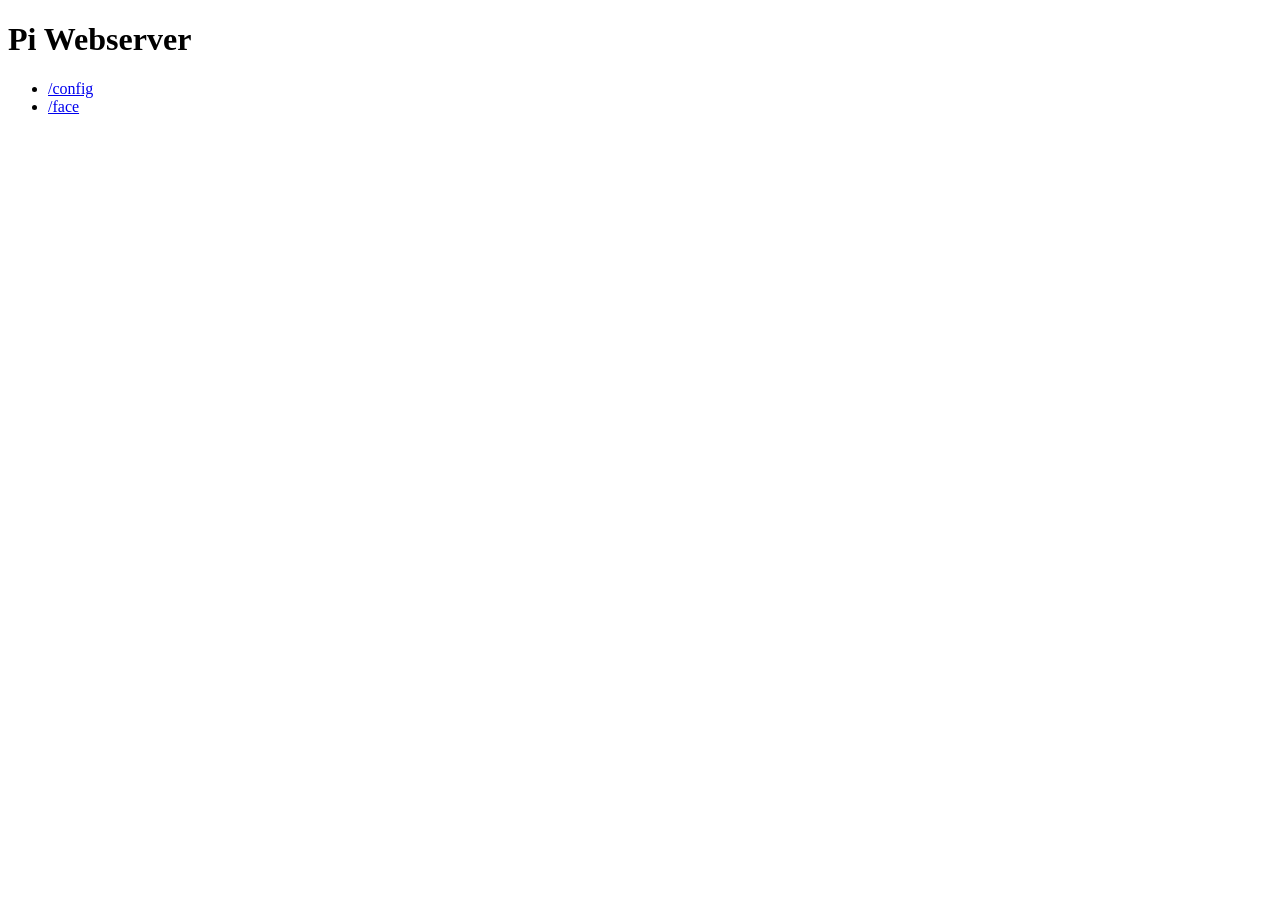
<file: webserver/templates/index.html>
<!doctype html>
<html>
	<head>
		<meta charset="utf-8" />
		<title>Pi Webserver</title>
	</head>
	<body>
		<h1>Pi Webserver</h1>
		<ul>
			<li><a href="/config">/config</a></li>
			<li><a href="/face">/face</a></li>
		</ul>
	</body>
</html>
</file>
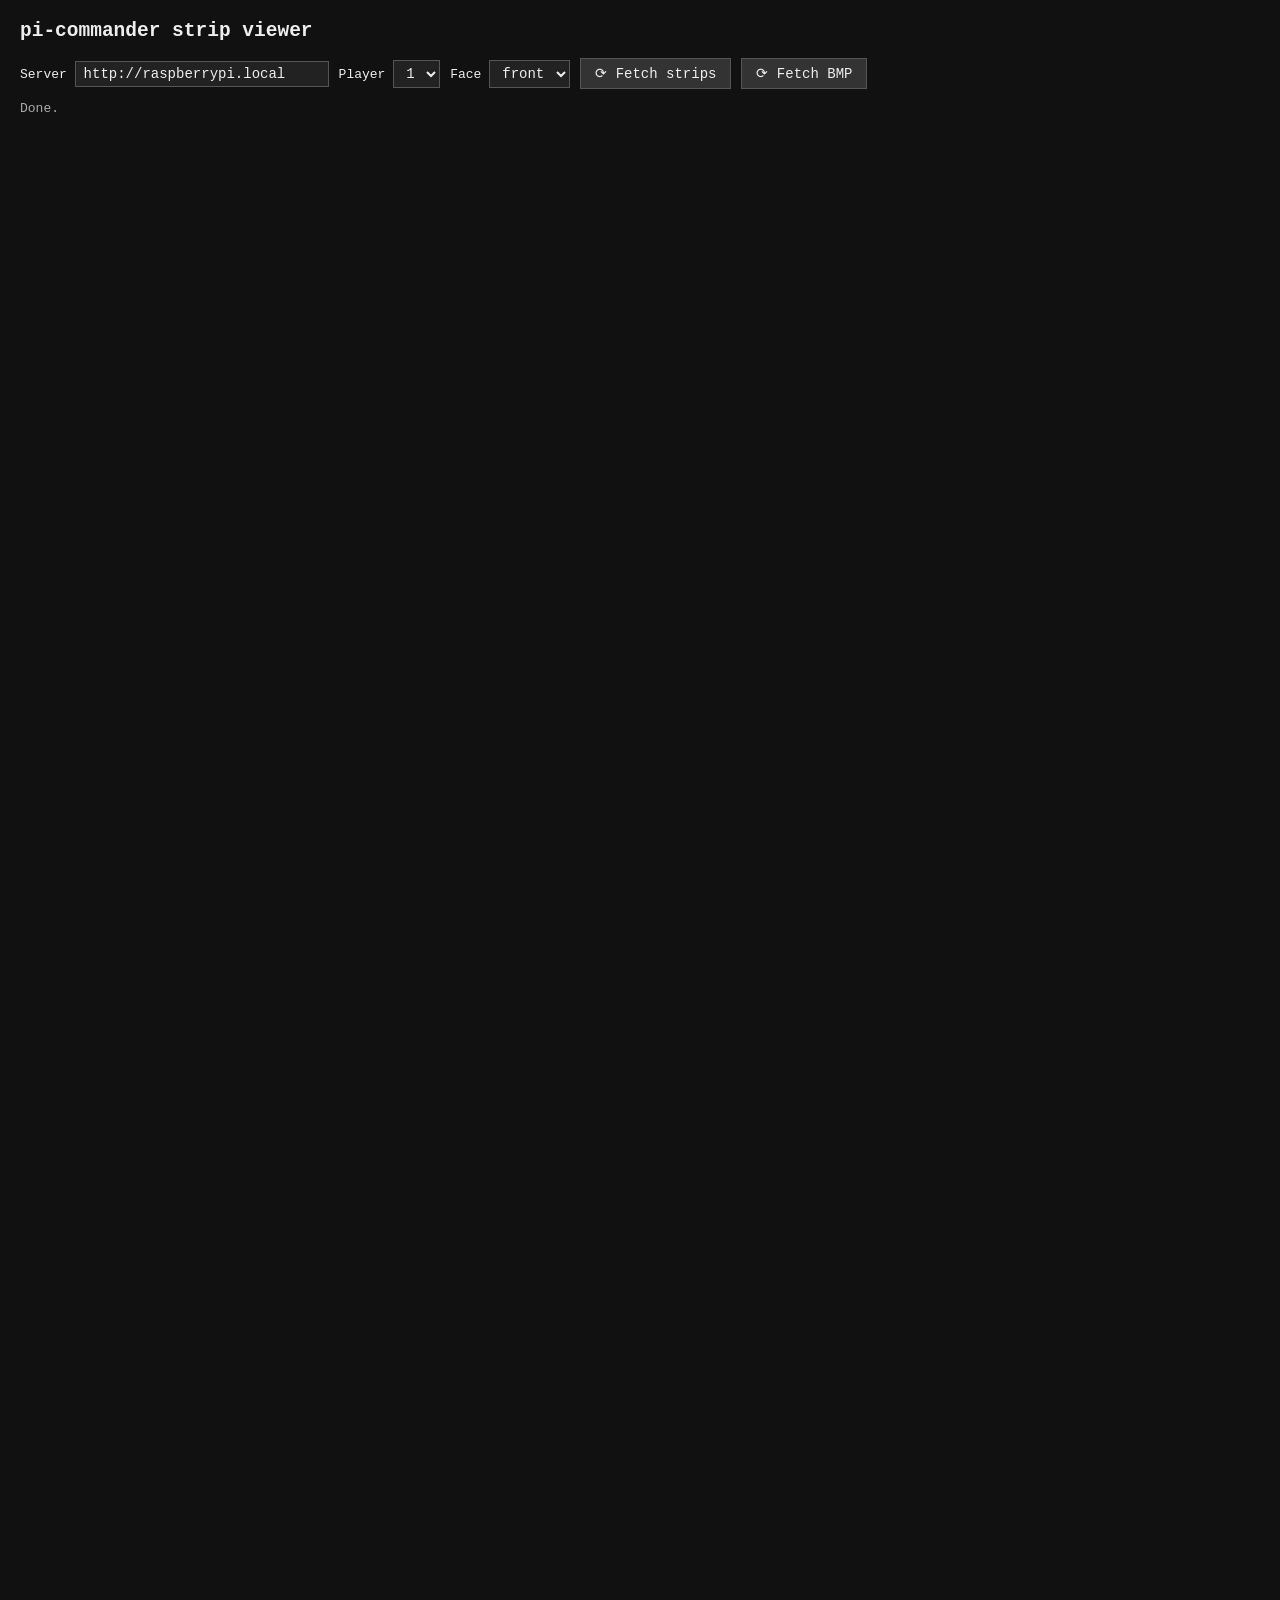
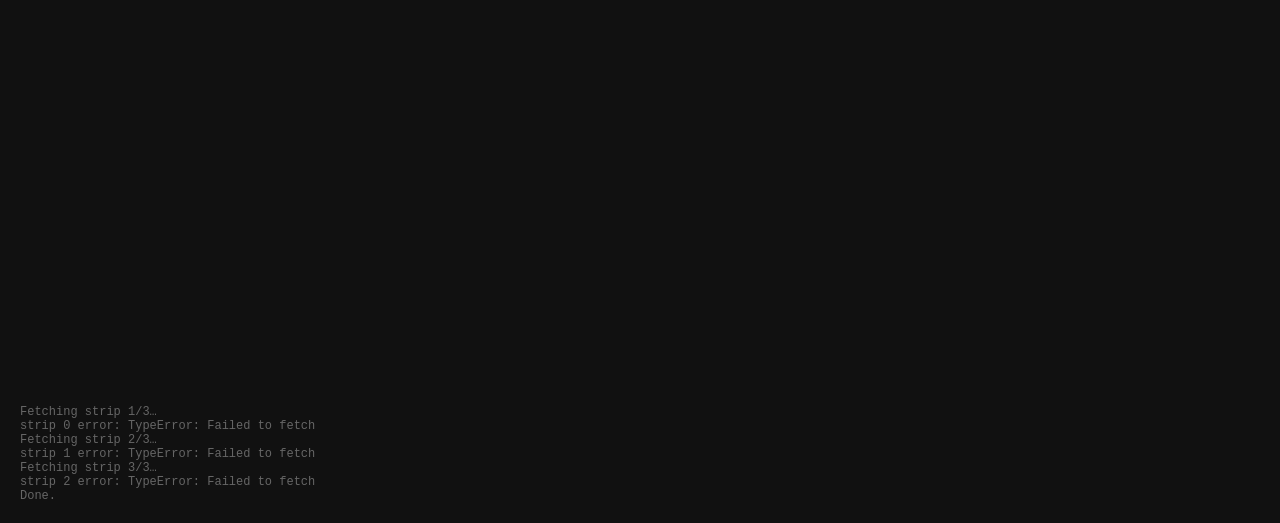
<file: pico/strip_viewer.html>
<!DOCTYPE html>
<html lang="en">
<head>
  <meta charset="UTF-8">
  <title>pi-commander strip viewer</title>
  <style>
    body { background: #111; color: #eee; font-family: monospace; margin: 20px; }
    #controls { margin-bottom: 12px; display: flex; gap: 10px; align-items: center; flex-wrap: wrap; }
    button { background: #333; color: #eee; border: 1px solid #555; padding: 6px 14px;
             cursor: pointer; font-family: monospace; font-size: 14px; }
    button:hover { background: #555; }
    button.active { background: #226; border-color: #66f; }
    select, input { background: #222; color: #eee; border: 1px solid #555;
                    padding: 4px 8px; font-family: monospace; font-size: 14px; }
    #status { margin-bottom: 8px; color: #aaa; min-height: 20px; }
    #canvases { display: flex; flex-direction: column; gap: 2px; }
    canvas { display: block; image-rendering: pixelated; }
    #log { margin-top: 12px; color: #666; font-size: 12px; max-height: 120px;
           overflow-y: auto; white-space: pre; }
  </style>
</head>
<body>
  <h2>pi-commander strip viewer</h2>

  <div id="controls">
    <label>Server <input id="server" value="http://raspberrypi.local" size="28"></label>
    <label>Player
      <select id="player">
        <option>1</option><option selected>1</option><option>3</option><option>4</option>
      </select>
    </label>
    <label>Face
      <select id="face">
        <option selected>front</option><option>back</option>
      </select>
    </label>
    <button id="btnFetch" onclick="fetchStrips()">⟳ Fetch strips</button>
    <button onclick="fetchBmp()">⟳ Fetch BMP</button>
  </div>

  <div id="status">Ready.</div>

  <!-- 3 strip canvases stacked = 320×480 portrait -->
  <div id="canvases">
    <canvas id="c0" width="320" height="160"></canvas>
    <canvas id="c1" width="320" height="160"></canvas>
    <canvas id="c2" width="320" height="160"></canvas>
  </div>

  <!-- BMP comparison canvas (hidden until fetched) -->
  <canvas id="cbmp" width="320" height="480" style="display:none; margin-top:12px;"></canvas>

  <div id="log"></div>

<script>
const log = (msg) => {
  const el = document.getElementById('log');
  el.textContent += msg + '\n';
  el.scrollTop = el.scrollHeight;
  console.log(msg);
};

const status = (msg) => {
  document.getElementById('status').textContent = msg;
  log(msg);
};

// Decode one raw RGB565 byte-swapped strip into ImageData
function decodeStrip(buf, width, height) {
  const view = new DataView(buf);
  const img  = new ImageData(width, height);
  for (let i = 0; i < width * height; i++) {
    const lo  = view.getUint8(i * 2);
    const hi  = view.getUint8(i * 2 + 1);
    const px  = (hi << 8) | lo;          // undo byte-swap
    img.data[i * 4 + 0] = ((px >> 11) & 0x1F) << 3;   // R
    img.data[i * 4 + 1] = ((px >>  5) & 0x3F) << 2;   // G
    img.data[i * 4 + 2] = ( px        & 0x1F) << 3;   // B
    img.data[i * 4 + 3] = 255;
  }
  return img;
}

async function fetchStrips() {
  const server = document.getElementById('server').value.replace(/\/$/, '');
  const player = document.getElementById('player').value;
  const face   = document.getElementById('face').value;

  document.getElementById('cbmp').style.display = 'none';

  for (let s = 0; s < 3; s++) {
    const url = `${server}/img/${player}/${face}/raw?strip=${s}`;
    status(`Fetching strip ${s+1}/3…`);
    try {
      const resp = await fetch(url);
      if (!resp.ok) { status(`strip ${s}: HTTP ${resp.status}`); continue; }
      const buf  = await resp.arrayBuffer();
      log(`strip ${s}: ${buf.byteLength} bytes`);
      const img  = decodeStrip(buf, 320, 160);
      const ctx  = document.getElementById(`c${s}`).getContext('2d');
      ctx.putImageData(img, 0, 0);
    } catch(e) {
      status(`strip ${s} error: ${e}`);
    }
  }
  status('Done.');
}

async function fetchBmp() {
  const server = document.getElementById('server').value.replace(/\/$/, '');
  const player = document.getElementById('player').value;
  const face   = document.getElementById('face').value;
  const url    = `${server}/bmp/${player}/${face}`;
  status(`Fetching BMP…`);
  try {
    const resp = await fetch(url);
    if (!resp.ok) { status(`BMP: HTTP ${resp.status}`); return; }
    const blob = await resp.blob();
    const burl = URL.createObjectURL(blob);
    const img  = new Image();
    img.onload = () => {
      const c   = document.getElementById('cbmp');
      c.style.display = 'block';
      c.getContext('2d').drawImage(img, 0, 0, 320, 480);
      status('BMP loaded — compare with strips above.');
      URL.revokeObjectURL(burl);
    };
    img.src = burl;
  } catch(e) {
    status(`BMP error: ${e}`);
  }
}

// Auto-fetch on load
fetchStrips();
</script>
</body>
</html>
</file>
